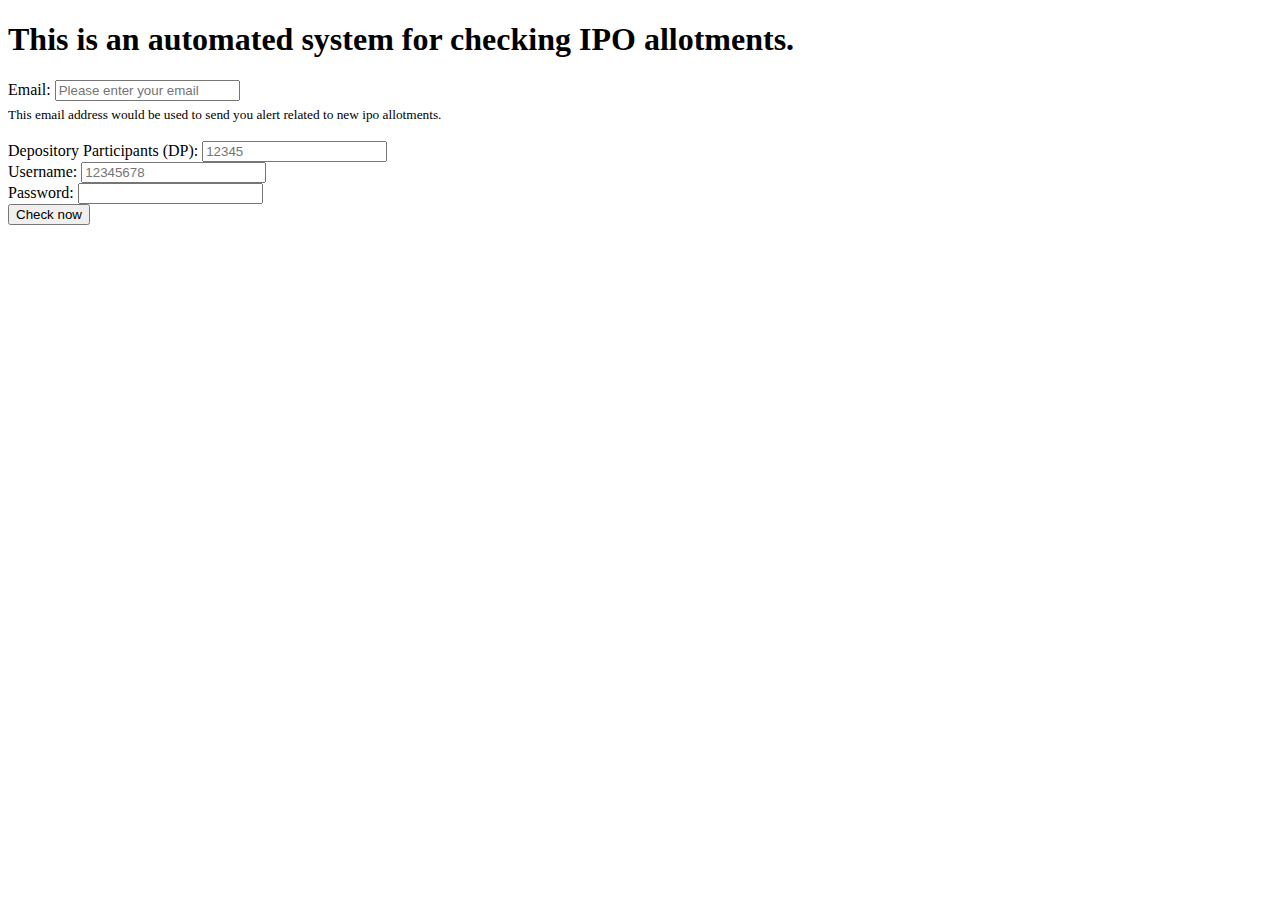
<file: templates/index.html>
<!DOCTYPE html>
<html lang="en">
<head>
    <meta charset="UTF-8">
    <title>{{ title }}</title>
</head>
<body>

<h1>This is an automated system for checking IPO allotments.</h1>

<form method="post" action="/automationReport">
    <label>Email: </label><input type="email" placeholder="Please enter your email" name="email"><br>
    <sub>This email address would be used to send you alert related to new ipo allotments.</sub><br><br>

    <label>Depository Participants (DP): </label><input type="number" placeholder="12345" pattern="^\d{5}$" name="Depository Participants"><br>
    <label>Username: </label><input type="number" placeholder="12345678" pattern="^\d{8}$" name="Username"><br>
    <label>Password: </label><input type="password" name="password"><br>



    <button type="submit">Check now</button>
</form>

</body>
</html>
</file>
